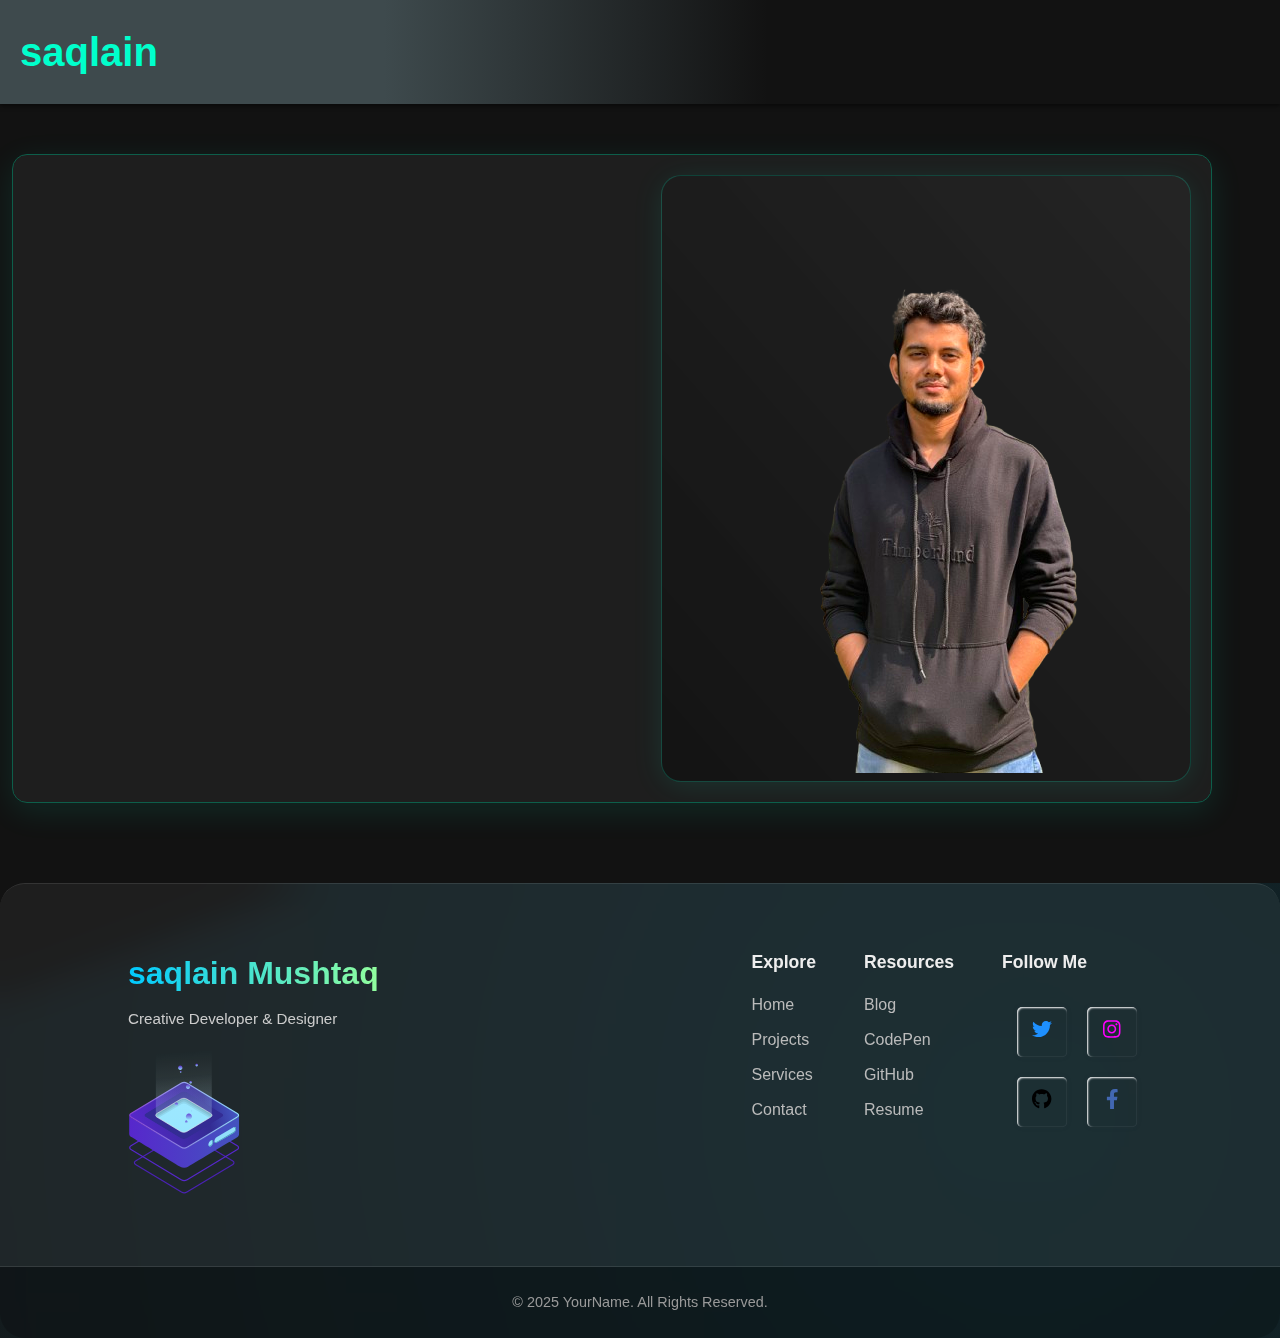
<file: html_file/index.html>
<!DOCTYPE html>
<html lang="en">

<head>
    <meta charset="UTF-8">
    <meta name="viewport" content="width=device-width, initial-scale=1.0">
    <title>Personal Webpage</title>
    <link rel="stylesheet" href="style.css">
</head>

<body>
    <header class="header">
        <h1>saqlain</h1> <!-- this will be replaced by the logo -->
    </header>


    <!-- Main Content -->
    <div class="main-content">


        <!-- Foreground Content -->
        <div class="introText">

            <p class="introline">WELCOME TO MY EMPIRE</p>
            <h1 class="maneText">
                Hi, I'm <span class="highlight-name">Al Amin</span><br>
                a developer.
            </h1>

            <p class="subIntro">
                A focused and passionate Computer Science student at DIU, skilled in backend development, frontend
                design, and algorithmic problem solving. Known for hard work, self-motivation, and building meaningful
                projects like games and productivity tools. Actively learning and exploring the intersection of AI and
                business.
            </p>
            <div class="interButtonn">
                <button class="inbutton">
                    <a href="homePage/homePage.html">Exploring More</a>

            </div>

        </div>

        <div class="photo">
            <img src="image/profile.png" alt="profile photo">
        </div>
    </div>


    <footer class="modern-footer">
        <div class="footer-background-layer"></div>

        <div class="footer-content">
            <div class="footer-brand">
                <h2>saqlain Mushtaq</h2>
                <p>Creative Developer & Designer</p>
                <!-- From Uiverse.io by Juanes200122 -->
                <svg id="svg-global" xmlns="http://www.w3.org/2000/svg" fill="none" viewBox="0 0 94 136" height="136"
                    width="94">
                    <path stroke="#4B22B5"
                        d="M87.3629 108.433L49.1073 85.3765C47.846 84.6163 45.8009 84.6163 44.5395 85.3765L6.28392 108.433C5.02255 109.194 5.02255 110.426 6.28392 111.187L44.5395 134.243C45.8009 135.004 47.846 135.004 49.1073 134.243L87.3629 111.187C88.6243 110.426 88.6243 109.194 87.3629 108.433Z"
                        id="line-v1"></path>
                    <path stroke="#5728CC"
                        d="M91.0928 95.699L49.2899 70.5042C47.9116 69.6734 45.6769 69.6734 44.2986 70.5042L2.49568 95.699C1.11735 96.5298 1.11735 97.8767 2.49568 98.7074L44.2986 123.902C45.6769 124.733 47.9116 124.733 49.2899 123.902L91.0928 98.7074C92.4712 97.8767 92.4712 96.5298 91.0928 95.699Z"
                        id="line-v2"></path>
                    <g id="node-server">
                        <path fill="url(#paint0_linear_204_217)"
                            d="M2.48637 72.0059L43.8699 96.9428C45.742 98.0709 48.281 97.8084 50.9284 96.2133L91.4607 71.7833C92.1444 71.2621 92.4197 70.9139 92.5421 70.1257V86.1368C92.5421 86.9686 92.0025 87.9681 91.3123 88.3825C84.502 92.4724 51.6503 112.204 50.0363 113.215C48.2352 114.343 45.3534 114.343 43.5523 113.215C41.9261 112.197 8.55699 91.8662 2.08967 87.926C1.39197 87.5011 1.00946 86.5986 1.00946 85.4058V70.1257C1.11219 70.9289 1.49685 71.3298 2.48637 72.0059Z">
                        </path>
                        <path stroke="url(#paint2_linear_204_217)" fill="url(#paint1_linear_204_217)"
                            d="M91.0928 68.7324L49.2899 43.5375C47.9116 42.7068 45.6769 42.7068 44.2986 43.5375L2.49568 68.7324C1.11735 69.5631 1.11735 70.91 2.49568 71.7407L44.2986 96.9356C45.6769 97.7663 47.9116 97.7663 49.2899 96.9356L91.0928 71.7407C92.4712 70.91 92.4712 69.5631 91.0928 68.7324Z">
                        </path>
                        <mask height="41" width="67" y="50" x="13" maskUnits="userSpaceOnUse"
                            style="mask-type:luminance" id="mask0_204_217">
                            <path fill="white"
                                d="M78.3486 68.7324L49.0242 51.0584C47.6459 50.2276 45.4111 50.2276 44.0328 51.0584L14.7084 68.7324C13.3301 69.5631 13.3301 70.91 14.7084 71.7407L44.0328 89.4148C45.4111 90.2455 47.6459 90.2455 49.0242 89.4148L78.3486 71.7407C79.7269 70.91 79.727 69.5631 78.3486 68.7324Z">
                            </path>
                        </mask>
                        <g mask="url(#mask0_204_217)">
                            <path fill="#332C94"
                                d="M78.3486 68.7324L49.0242 51.0584C47.6459 50.2276 45.4111 50.2276 44.0328 51.0584L14.7084 68.7324C13.3301 69.5631 13.3301 70.91 14.7084 71.7407L44.0328 89.4148C45.4111 90.2455 47.6459 90.2455 49.0242 89.4148L78.3486 71.7407C79.7269 70.91 79.727 69.5631 78.3486 68.7324Z">
                            </path>
                            <mask height="29" width="48" y="56" x="23" maskUnits="userSpaceOnUse"
                                style="mask-type:luminance" id="mask1_204_217">
                                <path fill="white"
                                    d="M68.9898 68.7324L49.0242 56.699C47.6459 55.8683 45.4111 55.8683 44.0328 56.699L24.0673 68.7324C22.6889 69.5631 22.6889 70.91 24.0673 71.7407L44.0328 83.7741C45.4111 84.6048 47.6459 84.6048 49.0242 83.7741L68.9898 71.7407C70.3681 70.91 70.3681 69.5631 68.9898 68.7324Z">
                                </path>
                            </mask>
                            <g mask="url(#mask1_204_217)">
                                <path fill="#5E5E5E"
                                    d="M68.9898 68.7324L49.0242 56.699C47.6459 55.8683 45.4111 55.8683 44.0328 56.699L24.0673 68.7324C22.6889 69.5631 22.6889 70.91 24.0673 71.7407L44.0328 83.7741C45.4111 84.6048 47.6459 84.6048 49.0242 83.7741L68.9898 71.7407C70.3681 70.91 70.3681 69.5631 68.9898 68.7324Z">
                                </path>
                                <path fill="#71B1C6"
                                    d="M70.1311 69.3884L48.42 56.303C47.3863 55.6799 45.7103 55.6799 44.6765 56.303L22.5275 69.6523C21.4938 70.2754 21.4938 71.2855 22.5275 71.9086L44.2386 84.994C45.2723 85.617 46.9484 85.617 47.9821 84.994L70.1311 71.6446C71.1648 71.0216 71.1648 70.0114 70.1311 69.3884Z">
                                </path>
                                <path fill="#80C0D4"
                                    d="M70.131 70.8923L48.4199 57.8069C47.3862 57.1839 45.7101 57.1839 44.6764 57.8069L22.5274 71.1562C21.4937 71.7793 21.4937 72.7894 22.5274 73.4125L44.2385 86.4979C45.2722 87.1209 46.9482 87.1209 47.982 86.4979L70.131 73.1486C71.1647 72.5255 71.1647 71.5153 70.131 70.8923Z">
                                </path>
                                <path fill="#89D3EB"
                                    d="M69.751 72.1675L48.4199 59.3111C47.3862 58.6881 45.7101 58.6881 44.6764 59.3111L23.2004 72.2548C22.1667 72.8779 22.1667 73.888 23.2004 74.5111L44.5315 87.3674C45.5653 87.9905 47.2413 87.9905 48.2751 87.3674L69.751 74.4238C70.7847 73.8007 70.7847 72.7905 69.751 72.1675Z">
                                </path>
                                <path fill="#97E6FF"
                                    d="M68.5091 72.9231L48.4199 60.8153C47.3862 60.1922 45.7101 60.1922 44.6764 60.8153L24.8146 72.7861C23.7808 73.4091 23.7808 74.4193 24.8146 75.0424L44.9038 87.1502C45.9375 87.7733 47.6135 87.7733 48.6473 87.1502L68.5091 75.1794C69.5428 74.5563 69.5428 73.5462 68.5091 72.9231Z">
                                </path>
                                <path fill="#97E6FF"
                                    d="M66.6747 73.3219L48.4199 62.3197C47.3862 61.6966 45.7101 61.6966 44.6764 62.3197L26.4412 73.3101C25.4075 73.9332 25.4075 74.9433 26.4412 75.5664L44.696 86.5686C45.7297 87.1917 47.4058 87.1917 48.4395 86.5686L66.6747 75.5782C67.7084 74.9551 67.7084 73.945 66.6747 73.3219Z">
                                </path>
                            </g>
                            <path stroke-width="0.5" stroke="#F4F4F4"
                                d="M68.9898 68.7324L49.0242 56.699C47.6459 55.8683 45.4111 55.8683 44.0328 56.699L24.0673 68.7324C22.6889 69.5631 22.6889 70.91 24.0673 71.7407L44.0328 83.7741C45.4111 84.6048 47.6459 84.6048 49.0242 83.7741L68.9898 71.7407C70.3681 70.91 70.3681 69.5631 68.9898 68.7324Z">
                            </path>
                        </g>
                    </g>
                    <g id="particles">
                        <path fill="url(#paint3_linear_204_217)"
                            d="M43.5482 32.558C44.5429 32.558 45.3493 31.7162 45.3493 30.6778C45.3493 29.6394 44.5429 28.7976 43.5482 28.7976C42.5535 28.7976 41.7471 29.6394 41.7471 30.6778C41.7471 31.7162 42.5535 32.558 43.5482 32.558Z"
                            class="particle p1"></path>
                        <path fill="url(#paint4_linear_204_217)"
                            d="M50.0323 48.3519C51.027 48.3519 51.8334 47.5101 51.8334 46.4717C51.8334 45.4333 51.027 44.5915 50.0323 44.5915C49.0375 44.5915 48.2311 45.4333 48.2311 46.4717C48.2311 47.5101 49.0375 48.3519 50.0323 48.3519Z"
                            class="particle p2"></path>
                        <path fill="url(#paint5_linear_204_217)"
                            d="M40.3062 62.6416C41.102 62.6416 41.7471 61.9681 41.7471 61.1374C41.7471 60.3067 41.102 59.6332 40.3062 59.6332C39.5104 59.6332 38.8653 60.3067 38.8653 61.1374C38.8653 61.9681 39.5104 62.6416 40.3062 62.6416Z"
                            class="particle p3"></path>
                        <path fill="url(#paint6_linear_204_217)"
                            d="M50.7527 73.9229C52.1453 73.9229 53.2743 72.7444 53.2743 71.2906C53.2743 69.8368 52.1453 68.6583 50.7527 68.6583C49.3601 68.6583 48.2311 69.8368 48.2311 71.2906C48.2311 72.7444 49.3601 73.9229 50.7527 73.9229Z"
                            class="particle p4"></path>
                        <path fill="url(#paint7_linear_204_217)"
                            d="M48.5913 76.9312C49.1882 76.9312 49.672 76.4262 49.672 75.8031C49.672 75.1801 49.1882 74.675 48.5913 74.675C47.9945 74.675 47.5107 75.1801 47.5107 75.8031C47.5107 76.4262 47.9945 76.9312 48.5913 76.9312Z"
                            class="particle p5"></path>
                        <path fill="url(#paint8_linear_204_217)"
                            d="M52.9153 67.1541C53.115 67.1541 53.2768 66.9858 53.2768 66.7781C53.2768 66.5704 53.115 66.402 52.9153 66.402C52.7156 66.402 52.5538 66.5704 52.5538 66.7781C52.5538 66.9858 52.7156 67.1541 52.9153 67.1541Z"
                            class="particle p6"></path>
                        <path fill="url(#paint9_linear_204_217)"
                            d="M52.1936 43.8394C52.7904 43.8394 53.2743 43.3344 53.2743 42.7113C53.2743 42.0883 52.7904 41.5832 52.1936 41.5832C51.5967 41.5832 51.1129 42.0883 51.1129 42.7113C51.1129 43.3344 51.5967 43.8394 52.1936 43.8394Z"
                            class="particle p7"></path>
                        <path fill="url(#paint10_linear_204_217)"
                            d="M57.2367 29.5497C57.8335 29.5497 58.3173 29.0446 58.3173 28.4216C58.3173 27.7985 57.8335 27.2935 57.2367 27.2935C56.6398 27.2935 56.156 27.7985 56.156 28.4216C56.156 29.0446 56.6398 29.5497 57.2367 29.5497Z"
                            class="particle p8"></path>
                        <path fill="url(#paint11_linear_204_217)"
                            d="M43.9084 34.8144C44.3063 34.8144 44.6289 34.4777 44.6289 34.0623C44.6289 33.647 44.3063 33.3102 43.9084 33.3102C43.5105 33.3102 43.188 33.647 43.188 34.0623C43.188 34.4777 43.5105 34.8144 43.9084 34.8144Z"
                            class="particle p9"></path>
                    </g>
                    <g id="reflectores">
                        <path fill-opacity="0.2" fill="url(#paint12_linear_204_217)"
                            d="M49.2037 57.0009L68.7638 68.7786C69.6763 69.3089 69.7967 69.9684 69.794 70.1625V13.7383C69.7649 13.5587 69.6807 13.4657 69.4338 13.3096L48.4832 0.601307C46.9202 -0.192595 46.0788 -0.208238 44.6446 0.601307L23.6855 13.2118C23.1956 13.5876 23.1966 13.7637 23.1956 14.4904L23.246 70.1625C23.2948 69.4916 23.7327 69.0697 25.1768 68.2447L43.9084 57.0008C44.8268 56.4344 45.3776 56.2639 46.43 56.2487C47.5299 56.2257 48.1356 56.4222 49.2037 57.0009Z">
                        </path>
                        <path fill-opacity="0.2" fill="url(#paint13_linear_204_217)"
                            d="M48.8867 27.6696C49.9674 26.9175 68.6774 14.9197 68.6774 14.9197C69.3063 14.5327 69.7089 14.375 69.7796 13.756V70.1979C69.7775 70.8816 69.505 71.208 68.7422 71.7322L48.9299 83.6603C48.2003 84.1258 47.6732 84.2687 46.5103 84.2995C45.3295 84.2679 44.8074 84.1213 44.0907 83.6603L24.4348 71.8149C23.5828 71.3313 23.2369 71.0094 23.2316 70.1979L23.1884 13.9816C23.1798 14.8398 23.4982 15.3037 24.7518 16.0874C24.7518 16.0874 42.7629 26.9175 44.2038 27.6696C45.6447 28.4217 46.0049 28.4217 46.5452 28.4217C47.0856 28.4217 47.806 28.4217 48.8867 27.6696Z">
                        </path>
                    </g>
                    <g id="panel-rigth">
                        <mask fill="white" id="path-26-inside-1_204_217">
                            <path
                                d="M72 91.8323C72 90.5121 72.9268 88.9068 74.0702 88.2467L87.9298 80.2448C89.0731 79.5847 90 80.1198 90 81.44V81.44C90 82.7602 89.0732 84.3656 87.9298 85.0257L74.0702 93.0275C72.9268 93.6876 72 93.1525 72 91.8323V91.8323Z">
                            </path>
                        </mask>
                        <path fill="#91DDFB"
                            d="M72 91.8323C72 90.5121 72.9268 88.9068 74.0702 88.2467L87.9298 80.2448C89.0731 79.5847 90 80.1198 90 81.44V81.44C90 82.7602 89.0732 84.3656 87.9298 85.0257L74.0702 93.0275C72.9268 93.6876 72 93.1525 72 91.8323V91.8323Z">
                        </path>
                        <path mask="url(#path-26-inside-1_204_217)" fill="#489CB7"
                            d="M72 89.4419L90 79.0496L72 89.4419ZM90.6928 81.44C90.6928 82.9811 89.6109 84.8551 88.2762 85.6257L74.763 93.4275C73.237 94.3085 72 93.5943 72 91.8323V91.8323C72 92.7107 72.9268 92.8876 74.0702 92.2275L87.9298 84.2257C88.6905 83.7865 89.3072 82.7184 89.3072 81.84L90.6928 81.44ZM72 94.2227V89.4419V94.2227ZM88.2762 80.0448C89.6109 79.2742 90.6928 79.8989 90.6928 81.44V81.44C90.6928 82.9811 89.6109 84.8551 88.2762 85.6257L87.9298 84.2257C88.6905 83.7865 89.3072 82.7184 89.3072 81.84V81.84C89.3072 80.5198 88.6905 79.8056 87.9298 80.2448L88.2762 80.0448Z">
                        </path>
                        <mask fill="white" id="path-28-inside-2_204_217">
                            <path
                                d="M67 94.6603C67 93.3848 67.8954 91.8339 69 91.1962V91.1962C70.1046 90.5584 71 91.0754 71 92.3509V92.5129C71 93.7884 70.1046 95.3393 69 95.977V95.977C67.8954 96.6147 67 96.0978 67 94.8223V94.6603Z">
                            </path>
                        </mask>
                        <path fill="#91DDFB"
                            d="M67 94.6603C67 93.3848 67.8954 91.8339 69 91.1962V91.1962C70.1046 90.5584 71 91.0754 71 92.3509V92.5129C71 93.7884 70.1046 95.3393 69 95.977V95.977C67.8954 96.6147 67 96.0978 67 94.8223V94.6603Z">
                        </path>
                        <path mask="url(#path-28-inside-2_204_217)" fill="#489CB7"
                            d="M67 92.3509L71 90.0415L67 92.3509ZM71.6928 92.5129C71.6928 94.0093 70.6423 95.8288 69.3464 96.577L69.3464 96.577C68.0505 97.3252 67 96.7187 67 95.2223V94.8223C67 95.6559 67.8954 95.8147 69 95.177L69 95.177C69.7219 94.7602 70.3072 93.7465 70.3072 92.9129L71.6928 92.5129ZM67 97.1317V92.3509V97.1317ZM69.2762 91.0367C70.6109 90.2661 71.6928 90.8908 71.6928 92.4319V92.5129C71.6928 94.0093 70.6423 95.8288 69.3464 96.577L69 95.177C69.7219 94.7602 70.3072 93.7465 70.3072 92.9129V92.7509C70.3072 91.4754 69.7219 90.7794 69 91.1962L69.2762 91.0367Z">
                        </path>
                    </g>
                    <defs>
                        <linearGradient gradientUnits="userSpaceOnUse" y2="92.0933" x2="92.5421" y1="92.0933"
                            x1="1.00946" id="paint0_linear_204_217">
                            <stop stop-color="#5727CC"></stop>
                            <stop stop-color="#4354BF" offset="1"></stop>
                        </linearGradient>
                        <linearGradient gradientUnits="userSpaceOnUse" y2="91.1638" x2="6.72169" y1="70" x1="92.5"
                            id="paint1_linear_204_217">
                            <stop stop-color="#4559C4"></stop>
                            <stop stop-color="#332C94" offset="0.29"></stop>
                            <stop stop-color="#5727CB" offset="1"></stop>
                        </linearGradient>
                        <linearGradient gradientUnits="userSpaceOnUse" y2="85.0762" x2="3.55544" y1="70" x1="92.5"
                            id="paint2_linear_204_217">
                            <stop stop-color="#91DDFB"></stop>
                            <stop stop-color="#8841D5" offset="1"></stop>
                        </linearGradient>
                        <linearGradient gradientUnits="userSpaceOnUse" y2="32.558" x2="43.5482" y1="28.7976"
                            x1="43.5482" id="paint3_linear_204_217">
                            <stop stop-color="#5927CE"></stop>
                            <stop stop-color="#91DDFB" offset="1"></stop>
                        </linearGradient>
                        <linearGradient gradientUnits="userSpaceOnUse" y2="48.3519" x2="50.0323" y1="44.5915"
                            x1="50.0323" id="paint4_linear_204_217">
                            <stop stop-color="#5927CE"></stop>
                            <stop stop-color="#91DDFB" offset="1"></stop>
                        </linearGradient>
                        <linearGradient gradientUnits="userSpaceOnUse" y2="62.6416" x2="40.3062" y1="59.6332"
                            x1="40.3062" id="paint5_linear_204_217">
                            <stop stop-color="#5927CE"></stop>
                            <stop stop-color="#91DDFB" offset="1"></stop>
                        </linearGradient>
                        <linearGradient gradientUnits="userSpaceOnUse" y2="73.9229" x2="50.7527" y1="68.6583"
                            x1="50.7527" id="paint6_linear_204_217">
                            <stop stop-color="#5927CE"></stop>
                            <stop stop-color="#91DDFB" offset="1"></stop>
                        </linearGradient>
                        <linearGradient gradientUnits="userSpaceOnUse" y2="76.9312" x2="48.5913" y1="74.675"
                            x1="48.5913" id="paint7_linear_204_217">
                            <stop stop-color="#5927CE"></stop>
                            <stop stop-color="#91DDFB" offset="1"></stop>
                        </linearGradient>
                        <linearGradient gradientUnits="userSpaceOnUse" y2="67.1541" x2="52.9153" y1="66.402"
                            x1="52.9153" id="paint8_linear_204_217">
                            <stop stop-color="#5927CE"></stop>
                            <stop stop-color="#91DDFB" offset="1"></stop>
                        </linearGradient>
                        <linearGradient gradientUnits="userSpaceOnUse" y2="43.8394" x2="52.1936" y1="41.5832"
                            x1="52.1936" id="paint9_linear_204_217">
                            <stop stop-color="#5927CE"></stop>
                            <stop stop-color="#91DDFB" offset="1"></stop>
                        </linearGradient>
                        <linearGradient gradientUnits="userSpaceOnUse" y2="29.5497" x2="57.2367" y1="27.2935"
                            x1="57.2367" id="paint10_linear_204_217">
                            <stop stop-color="#5927CE"></stop>
                            <stop stop-color="#91DDFB" offset="1"></stop>
                        </linearGradient>
                        <linearGradient gradientUnits="userSpaceOnUse" y2="34.8144" x2="43.9084" y1="33.3102"
                            x1="43.9084" id="paint11_linear_204_217">
                            <stop stop-color="#5927CE"></stop>
                            <stop stop-color="#91DDFB" offset="1"></stop>
                        </linearGradient>
                        <linearGradient gradientUnits="userSpaceOnUse" y2="16.0743" x2="62.9858" y1="88.5145"
                            x1="67.8638" id="paint12_linear_204_217">
                            <stop stop-color="#97E6FF"></stop>
                            <stop stop-opacity="0" stop-color="white" offset="1"></stop>
                        </linearGradient>
                        <linearGradient gradientUnits="userSpaceOnUse" y2="39.4139" x2="31.4515" y1="88.0938"
                            x1="36.2597" id="paint13_linear_204_217">
                            <stop stop-color="#97E6FF"></stop>
                            <stop stop-opacity="0" stop-color="white" offset="1"></stop>
                        </linearGradient>
                    </defs>
                </svg>

            </div>

            <div class="footer-links">
                <div>
                    <h4>Explore</h4>
                    <ul>
                        <li><a href="/html_file/homePage/homePage.html">Home</a></li>
                        <li><a href="/html_file/homePage/project/project.html">Projects</a></li>
                        <li><a href="/html_file/homePage/service/service.html">Services</a></li>
                        <!-- change to /html_file/homePage/skill/skill.html if no services page -->
                        <li><a href="/html_file/homePage/contact/contact.html">Contact</a></li>
                    </ul>
                </div>

                <div>
                    <h4>Resources</h4>
                    <ul>
                        <li><a href="#">Blog</a></li>
                        <li><a href="#">CodePen</a></li>
                        <li><a href="#">GitHub</a></li>
                        <li><a href="#">Resume</a></li>
                    </ul>
                </div>

                <div>
                    <h4>Follow Me</h4>
                    <div class="social-icons">
                        <!-- From Uiverse.io by javierBarroso -->
                        <div class="parent">
                            <div class="child child-1">
                                <button class="button btn-1">
                                    <svg xmlns="http://www.w3.org/2000/svg" height="1em" viewBox="0 0 512 512"
                                        fill="#1e90ff">
                                        <path
                                            d="M459.37 151.716c.325 4.548.325 9.097.325 13.645 0 138.72-105.583 298.558-298.558 298.558-59.452 0-114.68-17.219-161.137-47.106 8.447.974 16.568 1.299 25.34 1.299 49.055 0 94.213-16.568 130.274-44.832-46.132-.975-84.792-31.188-98.112-72.772 6.498.974 12.995 1.624 19.818 1.624 9.421 0 18.843-1.3 27.614-3.573-48.081-9.747-84.143-51.98-84.143-102.985v-1.299c13.969 7.797 30.214 12.67 47.431 13.319-28.264-18.843-46.781-51.005-46.781-87.391 0-19.492 5.197-37.36 14.294-52.954 51.655 63.675 129.3 105.258 216.365 109.807-1.624-7.797-2.599-15.918-2.599-24.04 0-57.828 46.782-104.934 104.934-104.934 30.213 0 57.502 12.67 76.67 33.137 23.715-4.548 46.456-13.32 66.599-25.34-7.798 24.366-24.366 44.833-46.132 57.827 21.117-2.273 41.584-8.122 60.426-16.243-14.292 20.791-32.161 39.308-52.628 54.253z">
                                        </path>
                                    </svg>
                                </button>
                            </div>
                            <div class="child child-2">
                                <button class="button btn-2">
                                    <svg xmlns="http://www.w3.org/2000/svg" height="1em" viewBox="0 0 448 512"
                                        fill="#ff00ff">
                                        <path
                                            d="M224.1 141c-63.6 0-114.9 51.3-114.9 114.9s51.3 114.9 114.9 114.9S339 319.5 339 255.9 287.7 141 224.1 141zm0 189.6c-41.1 0-74.7-33.5-74.7-74.7s33.5-74.7 74.7-74.7 74.7 33.5 74.7 74.7-33.6 74.7-74.7 74.7zm146.4-194.3c0 14.9-12 26.8-26.8 26.8-14.9 0-26.8-12-26.8-26.8s12-26.8 26.8-26.8 26.8 12 26.8 26.8zm76.1 27.2c-1.7-35.9-9.9-67.7-36.2-93.9-26.2-26.2-58-34.4-93.9-36.2-37-2.1-147.9-2.1-184.9 0-35.8 1.7-67.6 9.9-93.9 36.1s-34.4 58-36.2 93.9c-2.1 37-2.1 147.9 0 184.9 1.7 35.9 9.9 67.7 36.2 93.9s58 34.4 93.9 36.2c37 2.1 147.9 2.1 184.9 0 35.9-1.7 67.7-9.9 93.9-36.2 26.2-26.2 34.4-58 36.2-93.9 2.1-37 2.1-147.8 0-184.8zM398.8 388c-7.8 19.6-22.9 34.7-42.6 42.6-29.5 11.7-99.5 9-132.1 9s-102.7 2.6-132.1-9c-19.6-7.8-34.7-22.9-42.6-42.6-11.7-29.5-9-99.5-9-132.1s-2.6-102.7 9-132.1c7.8-19.6 22.9-34.7 42.6-42.6 29.5-11.7 99.5-9 132.1-9s102.7-2.6 132.1 9c19.6 7.8 34.7 22.9 42.6 42.6 11.7 29.5 9 99.5 9 132.1s2.7 102.7-9 132.1z">
                                        </path>
                                    </svg>
                                </button>
                            </div>
                            <div class="child child-3">
                                <button class="button btn-3">
                                    <svg xmlns="http://www.w3.org/2000/svg" height="1em" viewBox="0 0 496 512">
                                        <path
                                            d="M165.9 397.4c0 2-2.3 3.6-5.2 3.6-3.3.3-5.6-1.3-5.6-3.6 0-2 2.3-3.6 5.2-3.6 3-.3 5.6 1.3 5.6 3.6zm-31.1-4.5c-.7 2 1.3 4.3 4.3 4.9 2.6 1 5.6 0 6.2-2s-1.3-4.3-4.3-5.2c-2.6-.7-5.5.3-6.2 2.3zm44.2-1.7c-2.9.7-4.9 2.6-4.6 4.9.3 2 2.9 3.3 5.9 2.6 2.9-.7 4.9-2.6 4.6-4.6-.3-1.9-3-3.2-5.9-2.9zM244.8 8C106.1 8 0 113.3 0 252c0 110.9 69.8 205.8 169.5 239.2 12.8 2.3 17.3-5.6 17.3-12.1 0-6.2-.3-40.4-.3-61.4 0 0-70 15-84.7-29.8 0 0-11.4-29.1-27.8-36.6 0 0-22.9-15.7 1.6-15.4 0 0 24.9 2 38.6 25.8 21.9 38.6 58.6 27.5 72.9 20.9 2.3-16 8.8-27.1 16-33.7-55.9-6.2-112.3-14.3-112.3-110.5 0-27.5 7.6-41.3 23.6-58.9-2.6-6.5-11.1-33.3 2.6-67.9 20.9-6.5 69 27 69 27 20-5.6 41.5-8.5 62.8-8.5s42.8 2.9 62.8 8.5c0 0 48.1-33.6 69-27 13.7 34.7 5.2 61.4 2.6 67.9 16 17.7 25.8 31.5 25.8 58.9 0 96.5-58.9 104.2-114.8 110.5 9.2 7.9 17 22.9 17 46.4 0 33.7-.3 75.4-.3 83.6 0 6.5 4.6 14.4 17.3 12.1C428.2 457.8 496 362.9 496 252 496 113.3 383.5 8 244.8 8zM97.2 352.9c-1.3 1-1 3.3.7 5.2 1.6 1.6 3.9 2.3 5.2 1 1.3-1 1-3.3-.7-5.2-1.6-1.6-3.9-2.3-5.2-1zm-10.8-8.1c-.7 1.3.3 2.9 2.3 3.9 1.6 1 3.6.7 4.3-.7.7-1.3-.3-2.9-2.3-3.9-2-.6-3.6-.3-4.3.7zm32.4 35.6c-1.6 1.3-1 4.3 1.3 6.2 2.3 2.3 5.2 2.6 6.5 1 1.3-1.3.7-4.3-1.3-6.2-2.2-2.3-5.2-2.6-6.5-1zm-11.4-14.7c-1.6 1-1.6 3.6 0 5.9 1.6 2.3 4.3 3.3 5.6 2.3 1.6-1.3 1.6-3.9 0-6.2-1.4-2.3-4-3.3-5.6-2z">
                                        </path>
                                    </svg>
                                </button>
                            </div>
                            <div class="child child-4">
                                <button class="button btn-4">
                                    <svg xmlns="http://www.w3.org/2000/svg" height="1em" viewBox="0 0 320 512"
                                        fill="#4267B2">
                                        <path
                                            d="M279.14 288l14.22-92.66h-88.91v-60.13c0-25.35 12.42-50.06 52.24-50.06h40.42V6.26S260.43 0 225.36 0c-73.22 0-121.08 44.38-121.08 124.72v70.62H22.89V288h81.39v224h100.17V288z">
                                        </path>
                                    </svg>
                                </button>
                            </div>
                        </div>
                    </div>
                </div>
            </div>
        </div>

        <div class="footer-bottom">
            <p>© 2025 YourName. All Rights Reserved.</p>
        </div>
    </footer>


</body>



</html>
</file>
<file: html_file/style.css>
/* Reset and base styles */
* {
    margin: 0;
    padding: 0;
    box-sizing: border-box;
}

body {
    background-color: #121212;
    color: #ffffff;
    font-family: 'Segoe UI', Tahoma, Geneva, Verdana, sans-serif;
    line-height: 1.6;
    margin: 0;
    padding: 0;
    position: relative;
    overflow-x: hidden;

}

/* Header */
.header {
    background: linear-gradient(to right, #3e4a4d 30%, transparent 60%);
    padding: 20px;
    text-align: left;
    margin-bottom: 50px;

    box-shadow: 0 2px 4px rgba(0, 0, 0, 0.5);

}

.header h1 {
    color: #00ffcc;
    font-size: 2.5rem;
}



/* Flex container for intro + photo */
.main-content {
    display: flex;
    justify-content: space-between;
    align-items: center;
    flex-wrap: wrap;
    max-width: 1200px;
    margin: 40px auto;
    gap: 40px;
    border: #0d5e4a 1px solid;
    padding: 20px;
    border-radius: 15px;
    background: rgba(255, 255, 255, 0.05);
    backdrop-filter: blur(10px);
    -webkit-backdrop-filter: blur(10px);
    box-shadow: 0 8px 32px rgba(0, 255, 204, 0.1);
    margin: 12px;

}

/* Left column (text) */
.introText {
    flex: 1;
    min-width: 300px;

    padding: 30px;
    border-radius: 10px;

    opacity: 0;
    transform: translateX(-50px);
    animation: introSlideIn 1.8s ease-out forwards;

}

@keyframes introSlideIn {
    0% {
        opacity: 0;
        transform: translateX(-50px);
    }

    60% {
        opacity: 1;
        transform: translateX(10px);
    }

    100% {
        opacity: 1;
        transform: translateX(0);
    }
}

.introline {
    font-size: 1.2rem;
    color: #aaa;
    margin-bottom: 10px;

    letter-spacing: 1px;
    font-weight: 400;
    text-transform: uppercase;
    opacity: 0.8;
    position: relative;
    animation: fadeSlideUp 1.6s ease-out forwards;
}

/* Optional subtle underline accent */
.introline::after {
    content: "";
    position: absolute;
    left: 0;
    bottom: -4px;
    height: 2px;
    width: 200px;
    background: linear-gradient(90deg, #00ffcc, transparent);
    opacity: 0.6;
    border-radius: 2px;
    transform: scaleX(0);
    transform-origin: left;
    animation: lineGrow 1.5s ease-out forwards;
    animation-delay: 0.6s;
}

/* Keyframes */
@keyframes fadeSlideUp {
    0% {
        opacity: 0;
        transform: translateY(20px);
    }

    100% {
        opacity: 1;
        transform: translateY(0);
    }
}

@keyframes lineGrow {
    0% {
        transform: scaleX(0);
        opacity: 0;
    }

    100% {
        transform: scaleX(1);
        opacity: 0.6;
    }
}


.maneText {
    font-size: 2rem;
    color: #ffffff;
    margin-bottom: 20px;

    letter-spacing: 0.5px;
    font-weight: 500;
    line-height: 1.3;
    opacity: 0;
    transform: translateY(20px);
    animation: textFadeUp 1.6s ease-out forwards;
    animation-delay: 0.3s;
}

.highlight-name {
    color: rgb(214, 48, 48);
    font-size: 3.5rem;
    font-weight: bold;
    position: relative;
    display: inline-block;
    opacity: 0;
    animation: nameFadeIn 1.8s ease-out forwards;
    animation-delay: 0.8s;
}

/* ✨ Animations */
@keyframes textFadeUp {
    0% {
        opacity: 0;
        transform: translateY(25px);
    }

    100% {
        opacity: 1;
        transform: translateY(0);
    }
}

@keyframes nameFadeIn {
    0% {
        opacity: 0;
        transform: scale(0.95);
    }

    60% {
        opacity: 1;
        transform: scale(1.05);
    }

    100% {
        opacity: 1;
        transform: scale(1);
    }
}



.subIntro {
    font-size: 1rem;
    color: #cccccc;
    margin-bottom: 30px;

    font-family: "Poppins", "Segoe UI", sans-serif;

    font-weight: 300;
    letter-spacing: 0.3px;
    line-height: 1.7;
    font-style: italic;

    opacity: 0;
    transform: translateY(20px);
    animation: subIntroFade 1.8s ease-out forwards;
    animation-delay: 1s;
}

/* ✨ Animation */
@keyframes subIntroFade {
    0% {
        opacity: 0;
        transform: translateY(20px);
    }

    100% {
        opacity: 1;
        transform: translateY(0);
    }
}

/* Button container */
.interButtonn {
    text-align: right;
}

/* Glassmorphic button */
.inbutton {
    background: rgba(255, 255, 255, 0.15);
    /* translucent white */
    color: #00ffcc;
    border: 1.5px solid rgba(255, 255, 255, 0.3);
    padding: 14px 28px;
    font-size: 1.1rem;
    cursor: pointer;
    border-radius: 15px;
    backdrop-filter: blur(12px);
    -webkit-backdrop-filter: blur(12px);
    box-shadow: 0 8px 32px rgba(0, 0, 0, 0.15);
    transition: all 0.4s ease;
    font-weight: 600;
    letter-spacing: 0.8px;
    position: relative;
    overflow: hidden;
}

/* Hover effect */
.inbutton:hover {
    background: rgba(255, 255, 255, 0.3);
    border-color: rgba(255, 255, 255, 0.6);
    box-shadow: 0 12px 40px rgba(0, 255, 204, 0.25);
    color: #42ffd9;
    transform: translateY(-4px);
}

/* Anchor inside button */
.inbutton a {
    color: inherit;
    text-decoration: none;
    font-weight: 700;
    position: relative;
    z-index: 1;
}

/* Optional subtle shine animation */
.inbutton::after {
    content: "";
    position: absolute;
    top: -50%;
    left: -50%;
    width: 200%;
    height: 200%;
    background: linear-gradient(120deg, rgba(255, 255, 255, 0.15) 0%, rgba(255, 255, 255, 0) 60%);
    transform: rotate(25deg);
    transition: all 0.6s ease;
    pointer-events: none;
    opacity: 0;
}

.inbutton:hover::after {
    opacity: 1;
    left: 100%;
    transition: all 0.6s ease;
}


/* Right column (photo) */
.photo {
    flex: 1;
    min-width: 250px;
    text-align: center;
    background: linear-gradient(to top right, rgba(15, 15, 15, 0.8), rgba(30, 30, 30, 0.4));
    border-radius: 20px;
    box-shadow: 0 4px 30px rgba(0, 255, 204, 0.1);
    backdrop-filter: blur(10px);
    border: 1px solid rgba(0, 255, 204, 0.2);
    overflow: hidden;
    position: relative;
    transition: all 0.4s ease;
    animation: photoEntry 3s ease forwards;
}

/* The glow overlay */
.photo::before {
    content: "";
    position: absolute;
    inset: 0;
    background: linear-gradient(135deg, rgba(0, 255, 204, 0.15), rgba(0, 201, 255, 0.05));
    opacity: 0;
    transition: opacity 0.4s ease;
    animation: glowEntry 5s ease forwards;
    animation-delay: 0.7s;
    /* slight delay for smooth sequencing */
}

/* Hover (still works normally after load) */
.photo:hover::before {
    opacity: 1;
}

.photo:hover {
    transform: translateY(-6px);
    box-shadow: 0 8px 25px rgba(0, 255, 204, 0.2);
}

/* Image styling */
.photo img {
    max-width: 90%;
    height: auto;
    margin-top: 20px;
    border-radius: 15px;
    transition: transform 0.4s ease, filter 0.4s ease;
    filter: brightness(1.1) saturate(1.3);
}

.photo img:hover {
    transform: scale(1.1);
    filter: brightness(1.1) saturate(1.3);
}

/* Keyframes for page-load entry animation */
@keyframes glowEntry {
    0% {
        opacity: 0;
    }

    100% {
        opacity: 1;
    }
}

@keyframes photoEntry {
    0% {
        opacity: 0;
        transform: translateY(20px);
        box-shadow: 0 4px 30px rgba(0, 255, 204, 0.0);
    }

    100% {
        opacity: 1;
        transform: translateY(-6px);
        box-shadow: 0 8px 25px rgba(0, 255, 204, 0.2);
    }
}








/* footer */



/* FOOTER STYLES */
.modern-footer {
    position: relative;
    width: 100%;
    margin-top: 5rem;
    background: transparent;
    overflow: hidden;
    color: #fff;
    font-family: 'Poppins', sans-serif;
}

/* Background Layer */
.footer-background-layer {
    position: absolute;
    top: -50%;
    left: -20%;
    width: 200%;
    height: 200%;
    background: radial-gradient(circle at center, #00c9ff, #2c5364);
    opacity: 0.1;
    z-index: 0;
    transform: rotate(-20deg);
}

/* Content Area */
.footer-content {
    position: relative;
    z-index: 1;
    display: flex;
    justify-content: space-between;
    padding: 4rem 10%;
    flex-wrap: wrap;
    background: rgba(255, 255, 255, 0.05);
    backdrop-filter: blur(20px);
    -webkit-backdrop-filter: blur(20px);
    border-top: 1px solid rgba(255, 255, 255, 0.1);
    border-bottom: 1px solid rgba(255, 255, 255, 0.1);
    border-radius: 25px 25px 0 0;
}

/* Branding */
.footer-brand h2 {
    font-size: 2rem;
    background: linear-gradient(90deg, #00C9FF, #92FE9D);
    background-clip: text;
    -webkit-background-clip: text;
    -webkit-text-fill-color: transparent;
}

.footer-brand p {
    margin-top: 0.5rem;
    color: #ccc;
    font-size: 0.95rem;
}

/* Footer Links */
.footer-links {
    display: flex;
    gap: 3rem;
    flex-wrap: wrap;
}

.footer-links h4 {
    font-size: 1.1rem;
    margin-bottom: 1rem;
    color: #eee;
}

.footer-links ul {
    list-style: none;
    padding: 0;
}

.footer-links ul li {
    margin-bottom: 0.6rem;
}

.footer-links ul li a {
    text-decoration: none;
    color: #bbb;
    transition: color 0.3s ease;
}

.footer-links ul li a:hover {
    color: #00C9FF;
}

/* Social Icons */
/* From Uiverse.io by javierBarroso */
.parent {
    width: 100%;
    height: 100%;
    display: grid;
    grid-template-columns: repeat(2, minmax(0, 1fr));
    grid-auto-rows: minmax(60px, auto);
    gap: 10px;
    place-items: center;
    justify-content: center;
    align-content: center;
    padding: 10px;

}

.child {
    width: 50px;
    height: 50px;
    display: flex;
    justify-content: center;
    align-items: center;
    transform-style: preserve-3d;
    transition: all 0.3s cubic-bezier(0.68, 0.85, 0.265, 1.85);
    border-radius: 5px;
    margin: 0 5px;
    box-shadow:
        inset 1px 1px 2px #fff,
        0 0 5px #4442;
}

.child:hover {
    background-color: white;
    background-position:
        -100px 100px,
        -100px 100px;
    /*transform: rotate3d(0.5, 1, 0, 30deg);*/
    transform: perspective(180px) rotateX(60deg) translateY(2px);
}

.child-1:hover {
    box-shadow: 0px 10px 10px #1e90ff;
}

.child-2:hover {
    box-shadow: 0px 10px 10px #ff00ff;
}

.child-3:hover {
    box-shadow: 0px 10px 10px #000;
}

.child-4:hover {
    box-shadow: 0px 10px 10px #4267b2;
}

.button {
    cursor: pointer;
    width: 100%;
    height: 100%;
    border: none;
    background-color: transparent;
    font-size: 20px;
    transition-duration: 0.5s;
    transition-timing-function: cubic-bezier(0.68, -0.85, 0.265, 1.55);
}

.child:hover>.button {
    transform: translate3d(0px, 20px, 30px) perspective(80px) rotateX(-60deg) translateY(2px) translateZ(10px);
}


/* Bottom Bar */
.footer-bottom {
    text-align: center;
    padding: 1.5rem 0;
    font-size: 0.9rem;
    color: #999;
    background: rgba(0, 0, 0, 0.2);
    backdrop-filter: blur(10px);
    -webkit-backdrop-filter: blur(10px);
    border-radius: 0 0 25px 25px;
}

/* From Uiverse.io by Juanes200122 */
#svg-global {
    zoom: 1.2;
    overflow: visible;
}

@keyframes fade-particles {

    0%,
    100% {
        opacity: 1;
    }

    50% {
        opacity: 0.5;
    }
}

@keyframes floatUp {
    0% {
        transform: translateY(0);
        opacity: 0;
    }

    10% {
        opacity: 1;
    }

    100% {
        transform: translateY(-40px);
        opacity: 0;
    }
}

#particles {
    animation: fade-particles 5s infinite alternate;
}

.particle {
    animation: floatUp linear infinite;
}

.p1 {
    animation-duration: 2.2s;
    animation-delay: 0s;
}

.p2 {
    animation-duration: 2.5s;
    animation-delay: 0.3s;
}

.p3 {
    animation-duration: 2s;
    animation-delay: 0.6s;
}

.p4 {
    animation-duration: 2.8s;
    animation-delay: 0.2s;
}

.p5 {
    animation-duration: 2.3s;
    animation-delay: 0.4s;
}

.p6 {
    animation-duration: 3s;
    animation-delay: 0.1s;
}

.p7 {
    animation-duration: 2.1s;
    animation-delay: 0.5s;
}

.p8 {
    animation-duration: 2.6s;
    animation-delay: 0.2s;
}

.p9 {
    animation-duration: 2.4s;
    animation-delay: 0.3s;
}

@keyframes bounce-lines {

    0%,
    100% {
        transform: translateY(0);
    }

    50% {
        transform: translateY(-3px);
    }
}

#line-v1,
#line-v2,
#node-server,
#panel-rigth,
#reflectores,
#particles {
    animation: bounce-lines 3s ease-in-out infinite alternate;
}

#line-v2 {
    animation-delay: 0.2s;
}

#node-server,
#panel-rigth,
#reflectores,
#particles {
    animation-delay: 0.4s;
}


/* Responsive */
@media (max-width: 768px) {
    .footer-content {
        flex-direction: column;
        align-items: center;
        text-align: center;
        padding: 3rem 2rem;
    }

    .footer-links {
        flex-direction: column;
        align-items: center;
        gap: 2rem;
        margin-top: 2rem;
    }
}
</file>
